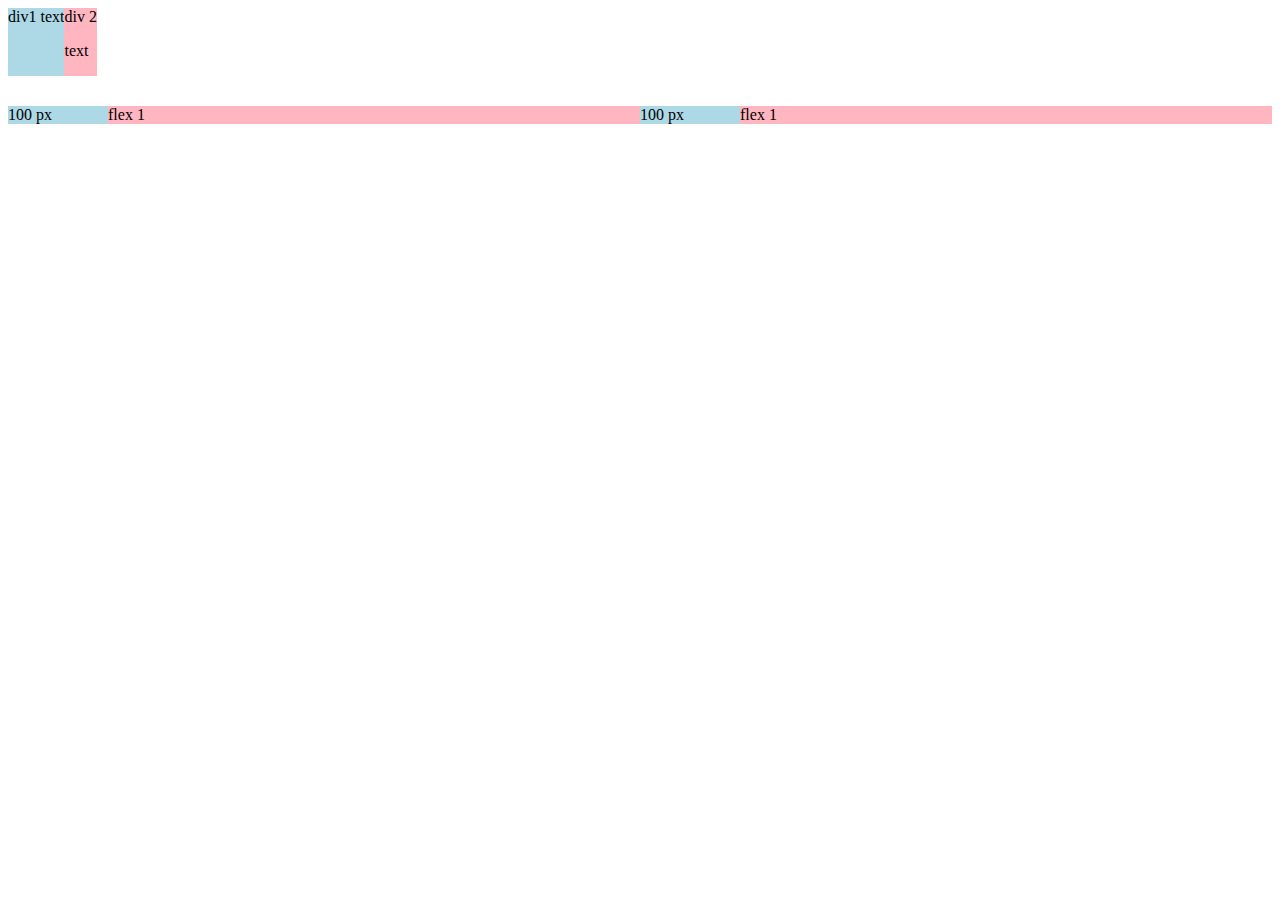
<file: flexbox.html>
<!DOCTYPE html>
<html>
 <head><title>flex box practice</title></head>
<body>
  <div style="
    display: flex;
    flex-direction: row;">
    <div style="background-color: lightblue;"> div1 text</div>
    <div style="background-color: lightpink;"> div 2 <p>text</p></div>
  </div>

  <div style="
  margin-top: 30px;
    display: flex;
    flex-direction: row;">
    
    <div style="background-color: lightblue;
    width: 100px;
    "> 100 px</div>
    <div style="background-color: lightpink;
    flex: 1;
    "> flex 1 </div>
    <div style="background-color: lightblue;
    width: 100px;
    "> 100 px</div>
    <div style="background-color: lightpink;
    flex: 1;
    "> flex 1 </div>
  </div>
</body>
</html>
</file>
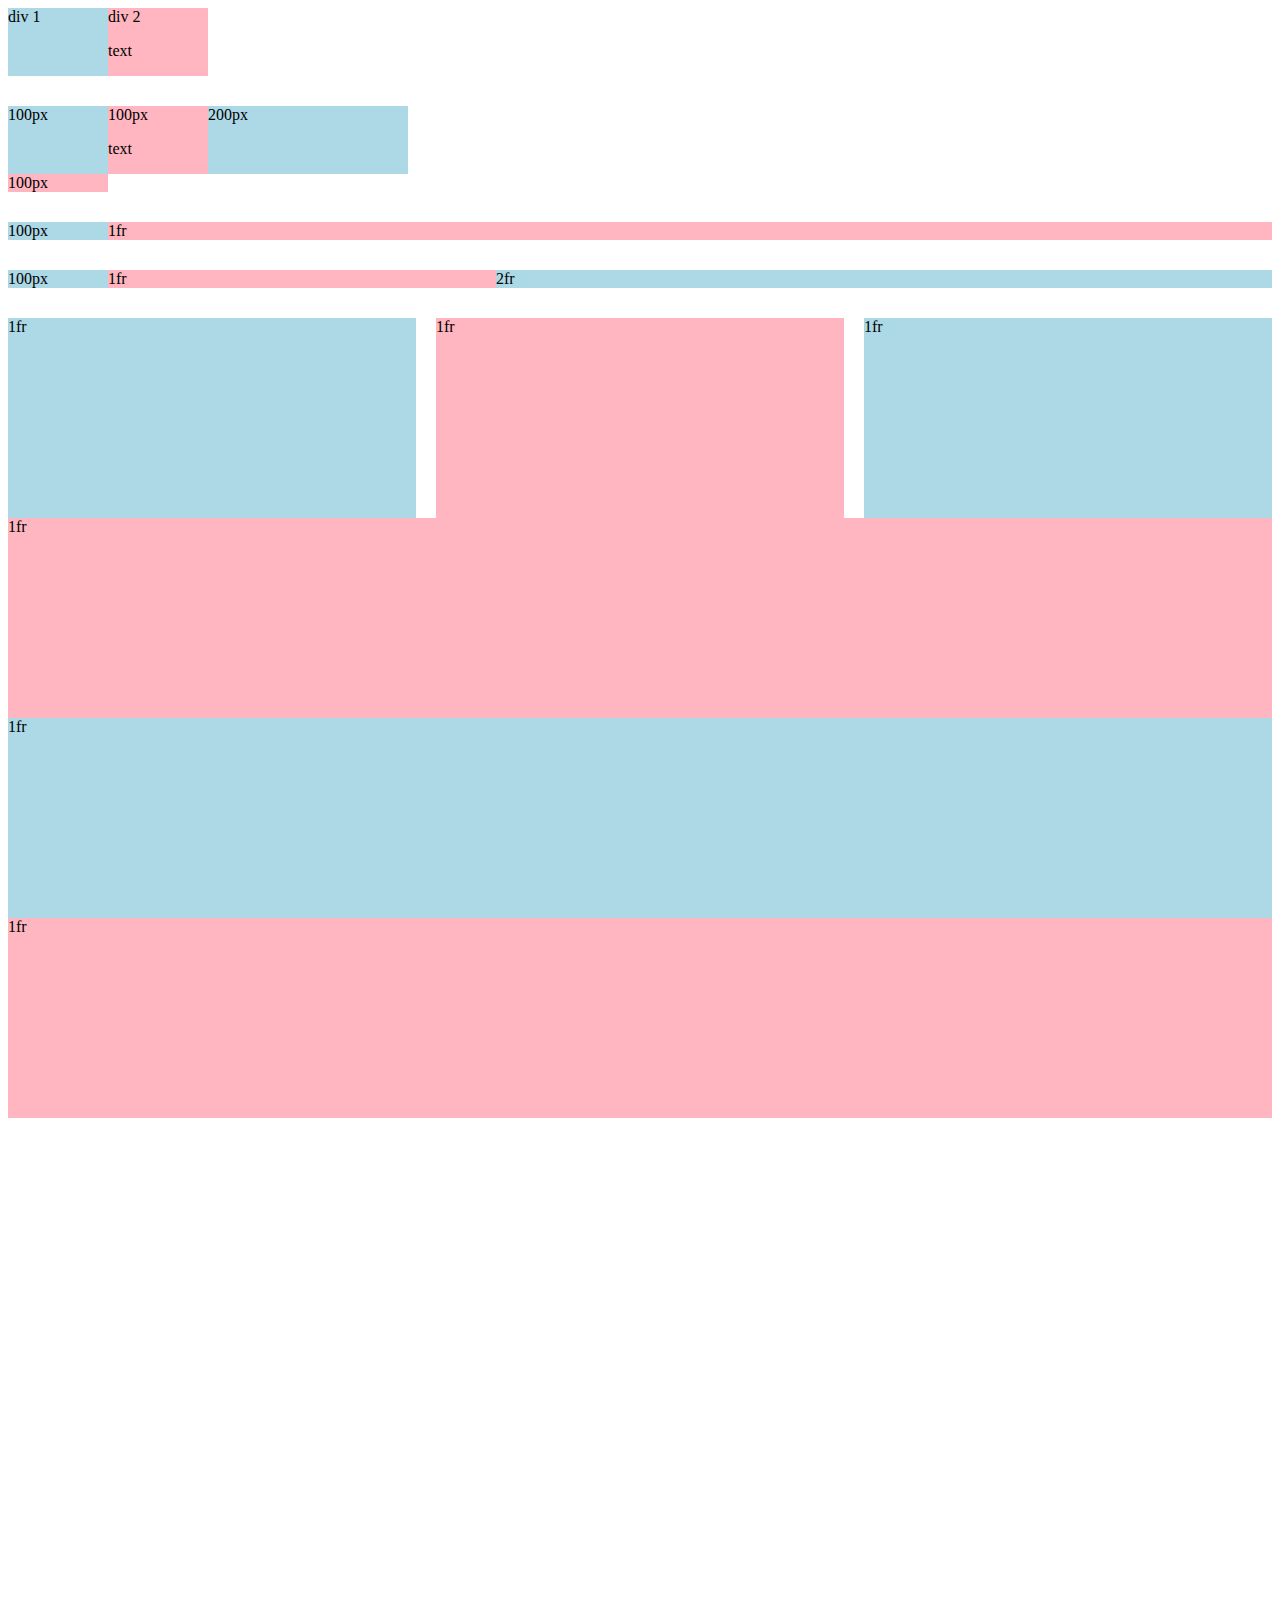
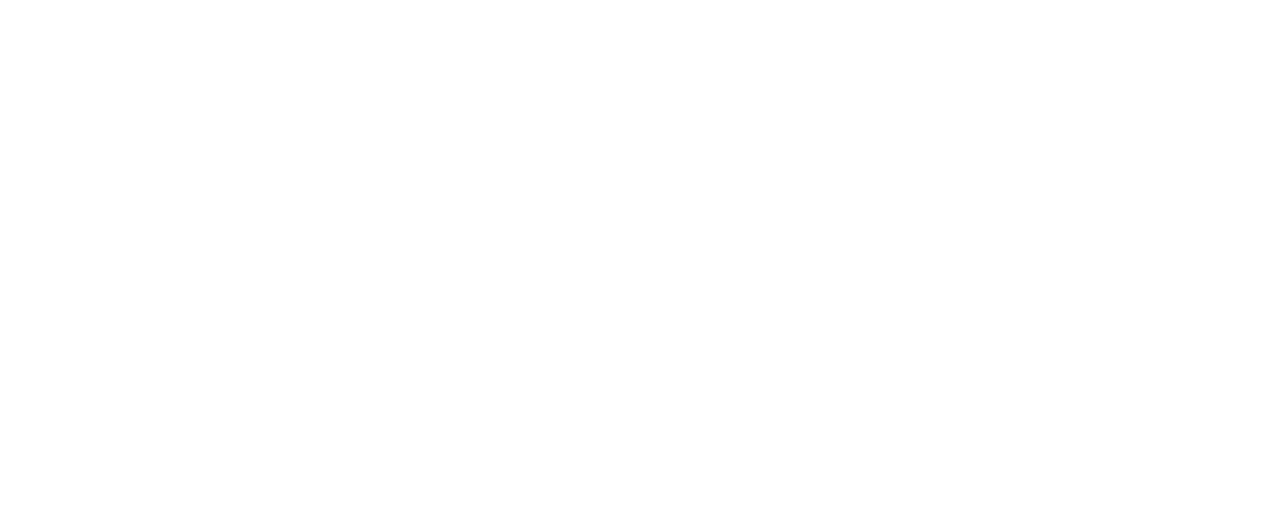
<file: grid.html>
<!DOCTYPE html>
<html>
  <head>
    <title>Grid practice</title>
  </head>
  <body style="padding-bottom: 1000px;">
    <div style="display:grid ;
    grid-template-columns: 100px 100px;">
      <div style="background-color:lightblue
      ;">div 1</div>
      <div style="background-color:lightpink
      ;">
        div 2
      <P>text</P></div>
    </div>

    <div style="
    margin-top: 30px;
    display:grid ;
    grid-template-columns: 100px 100px 200px;">
      <div style="background-color:lightblue
      ;">100px</div>
      <div style="background-color:lightpink
      ;">
       100px
      <P>text</P></div>
      <div style="background-color:lightblue
      ;">200px</div>
      <div style="background-color:lightpink
      ;">100px</div>
    </div>

    <div style="
    margin-top: 30px;
    display:grid ;
    grid-template-columns: 100px 1fr ;">
      <div style="background-color:lightblue
      ;">100px</div>
      <div style="background-color:lightpink
      ;">
       1fr
      </div>
      
    </div>

    <div style="
    margin-top: 30px;
    display:grid ;
    grid-template-columns: 100px 1fr 2fr ;">
      <div style="background-color:lightblue
      ;">100px</div>
      <div style="background-color:lightpink
      ;">
       1fr
      </div>
      <div style="background-color:lightblue
      ;">2fr</div>
    </div>

    <div style="
    margin-top: 30px;
    display:grid ;
    column-gap: 20px;
    row-gap: 40px; 
    grid-template-columns: 1fr 1fr 1fr ;">
      <div style="background-color:lightblue
      ; height: 200px;">1fr</div>
      <div style="background-color:lightpink
      ; height: 200px;">
       1fr
      </div>
      <div style="background-color:lightblue
      ; height: 200px;">1fr</div>
    </div>
      <div style="background-color:lightpink
      ; height: 200px;">1fr</div>
      <div style="background-color:lightblue
      ; height: 200px;">
       1fr
      </div>
      <div style="background-color:lightpink
      ; height: 200px;">1fr</div>
    </div>

  </body>
</html>
</file>
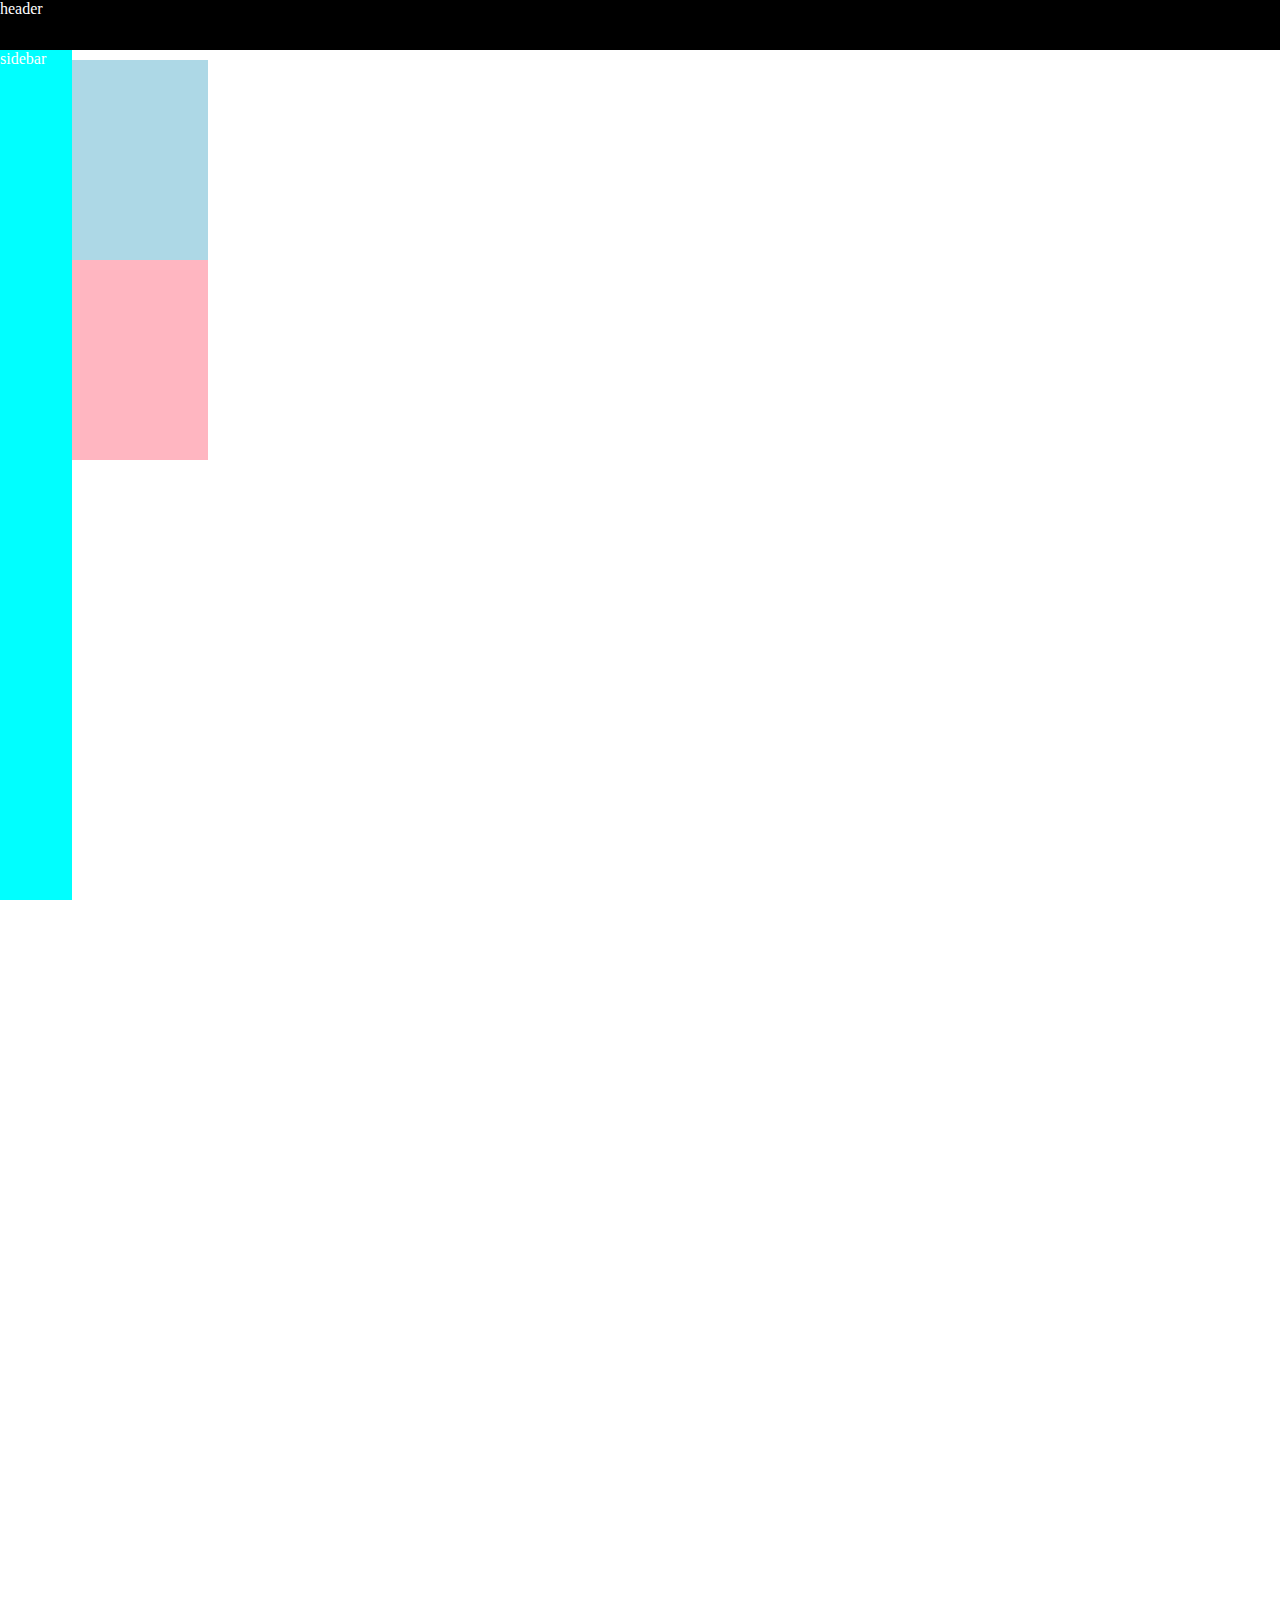
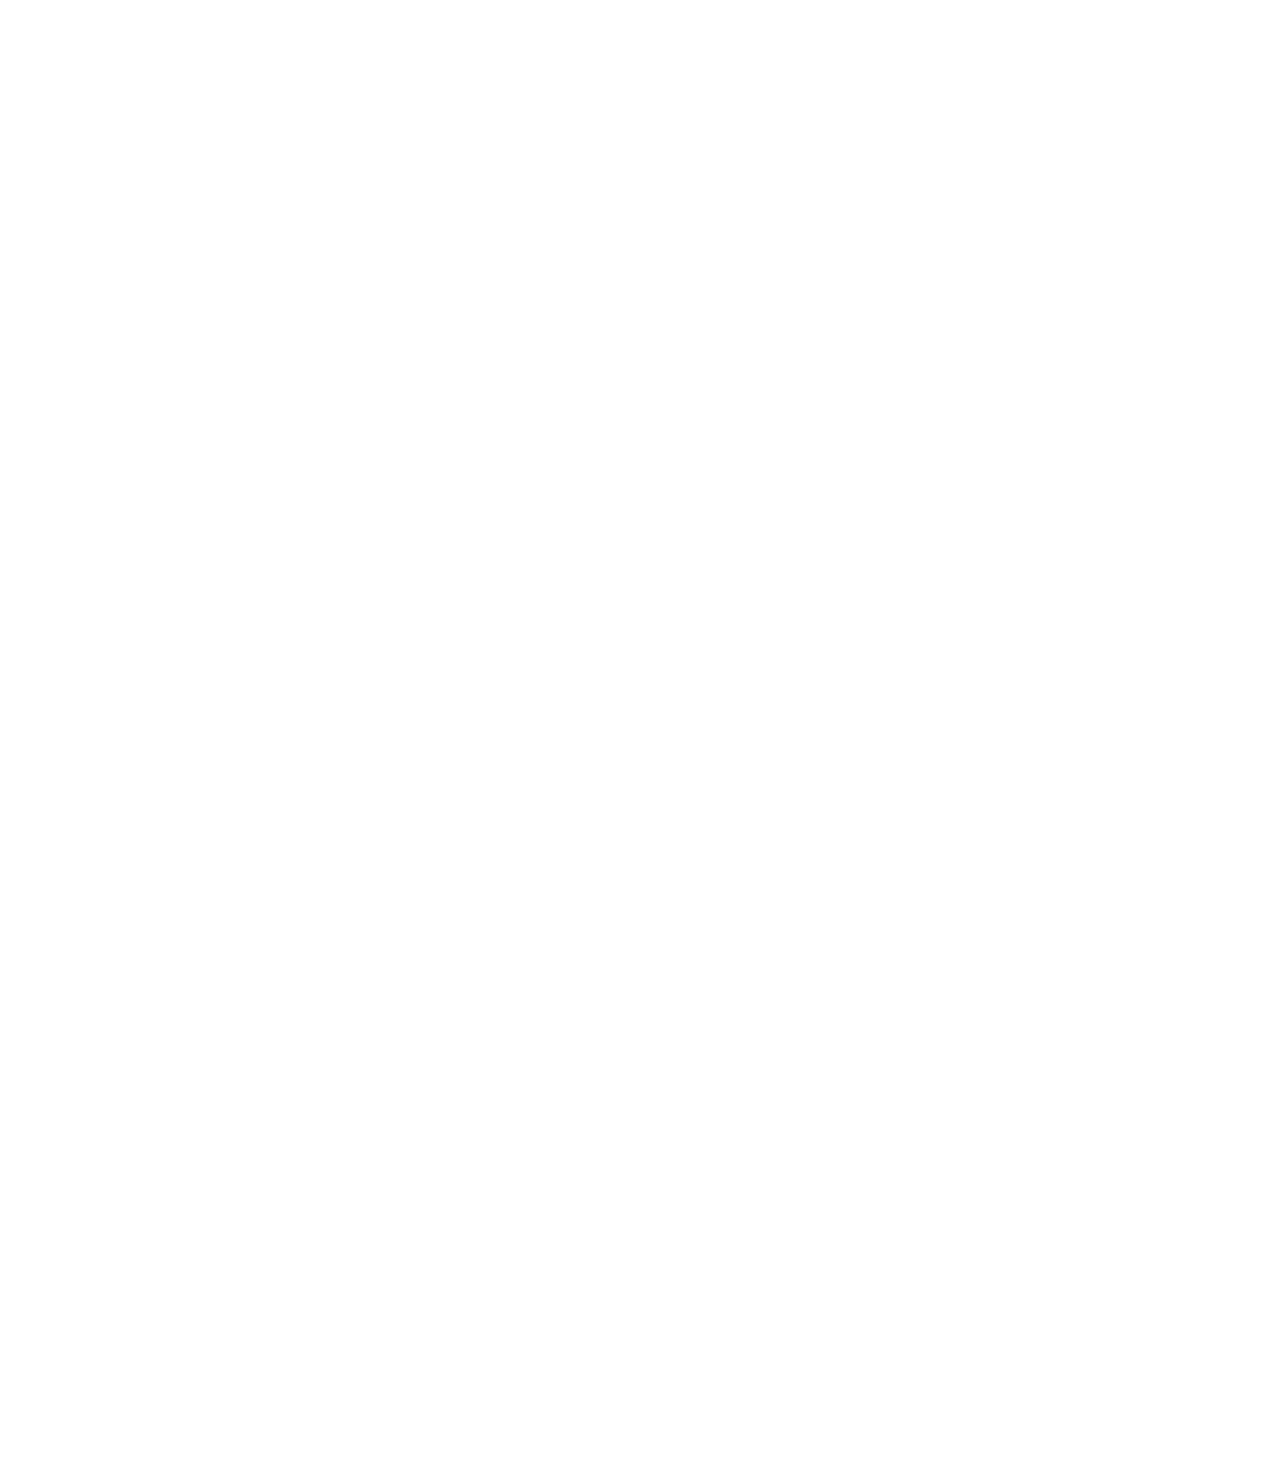
<file: position.html>
<!DOCTYPE html>
<html>
  <head>
    <title>position practice</title>
  </head>
   <body style="height: 3000px;">
    <div style="background-color: black;
    color: white;
    position: fixed;
    top: 0px;
    left: 0px;
    right: 0px;
    height: 50px;
    z-index: 1;
    "
    >header</header></div>


    <div style="background-color: lightblue;
    height: 200px;
    width: 200px;
    position: static;
    margin-top: 60px;
    ">div 1</div>
    <div style="background-color: lightpink;
    height: 200px;
    width: 200px;
    "
    >div 2</div>

    <div style="background-color: aqua;
    color: white;
    position: fixed;
    left: 0px;
    bottom: 0px;
    top: 50px;
    width: 72px; 
    
    ">
      sidebar
    </div>

    <div style="position:absolute ;
    background-color: red;
    color: white;
    left: 10px;
    top: 10px;

    ">
      absolute
    </div>
  </body>
</html>
</file>
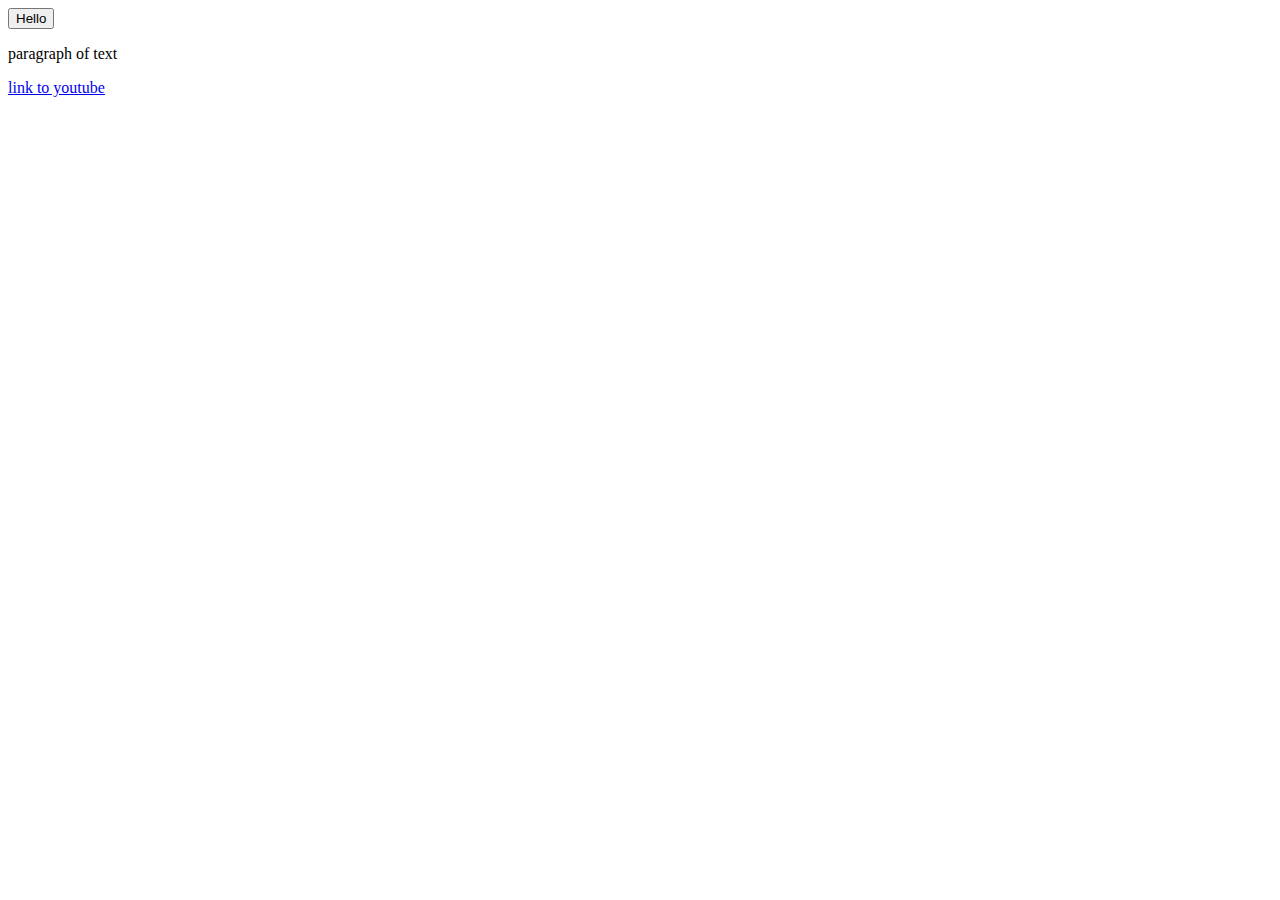
<file: intro-to-html/website.html>
<!DOCTYPE html>
<html>
   <head>
     <title>first website</title> 
   </head>
   <body>
      <button>
         Hello
      </button>
      <p class="yyy">
          paragraph of text
      </p>
      <a href="https://www.youtube.com/" target="_blank">
         link to youtube
       </a>
   </body>
</html>
</file>
